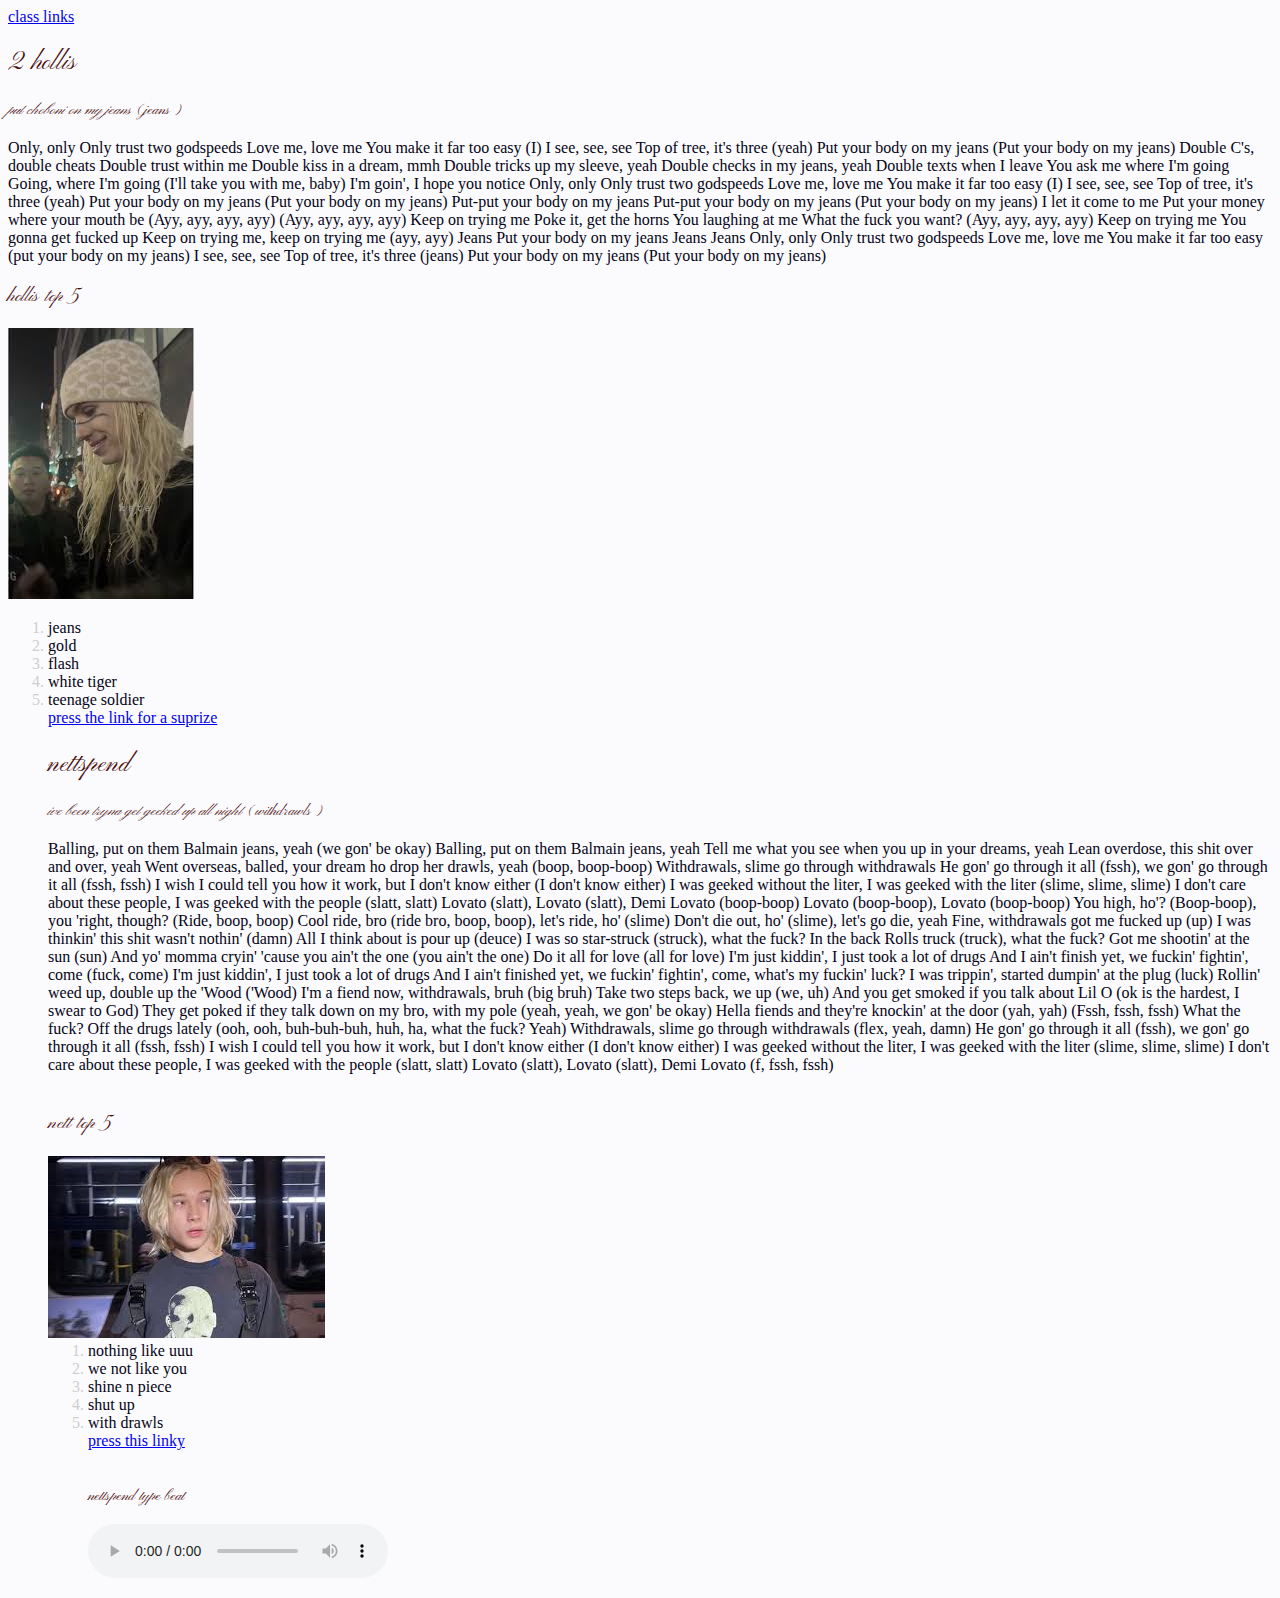
<file: index.html>
<!DOCTYPE html>
<html lang="en">

<head>
    <meta charset="UTF-8">
    <meta name="viewport" content="width=device-width, initial-scale=1.0">
    <title>Document</title>
    <link rel="preconnect" href="https://fonts.googleapis.com">
    <link rel="preconnect" href="https://fonts.gstatic.com" crossorigin>
    <link
        href="https://fonts.googleapis.com/css2?family=Kapakana:wght@300..400&family=Libre+Baskerville:ital,wght@0,400;0,700;1,400&display=swap"
        rel="stylesheet">
    <link rel="stylesheet" href="style.css" </head>

<body>
    <a href="class_links.html">class links</a>
    <h1> 2 hollis</h1>
    <h3><em>put choboni on my jeans</em> (jeans)</h3>
    <em></em> Only, only
    Only trust two godspeeds
    Love me, love me
    You make it far too easy
    (I) I see, see, see
    Top of tree, it's three (yeah)
    Put your body on my jeans
    (Put your body on my jeans)
    Double C's, double cheats
    Double trust within me
    Double kiss in a dream, mmh
    Double tricks up my sleeve, yeah
    Double checks in my jeans, yeah
    Double texts when I leave
    You ask me where I'm going
    Going, where I'm going
    (I'll take you with me, baby)
    I'm goin', I hope you notice
    Only, only
    Only trust two godspeeds
    Love me, love me
    You make it far too easy
    (I) I see, see, see
    Top of tree, it's three (yeah)
    Put your body on my jeans
    (Put your body on my jeans)
    Put-put your body on my jeans
    Put-put your body on my jeans
    (Put your body on my jeans)
    I let it come to me
    Put your money where your mouth be
    (Ayy, ayy, ayy, ayy)
    (Ayy, ayy, ayy, ayy)
    Keep on trying me
    Poke it, get the horns
    You laughing at me
    What the fuck you want? (Ayy, ayy, ayy, ayy)
    Keep on trying me
    You gonna get fucked up
    Keep on trying me, keep on trying me (ayy, ayy)
    Jeans
    Put your body on my jeans
    Jeans
    Jeans
    Only, only
    Only trust two godspeeds
    Love me, love me
    You make it far too easy (put your body on my jeans)
    I see, see, see
    Top of tree, it's three (jeans)
    Put your body on my jeans
    (Put your body on my jeans)


    <br>
    <h2>hollis top 5</h2><img 
        src="[data-uri]"alt="a 100x100 placeholder image.">
        <ol>
    <li>jeans</li>
    <li>gold</li>
    <li>flash</li>
    <li>white tiger</li>
    <li>teenage soldier</li>


</body><a href="https://www.youtube.com/watch?v=CjnFzPhM72I">press the link for a suprize</a>

<br>
<h1>nettspend</h1>
<h3><em>ive been tryna get geeked up all night </em>(withdrawls) </h3>
<em></em>Balling, put on them Balmain jeans, yeah (we gon' be okay)
Balling, put on them Balmain jeans, yeah
Tell me what you see when you up in your dreams, yeah
Lean overdose, this shit over and over, yeah
Went overseas, balled, your dream ho drop her drawls, yeah (boop, boop-boop)
Withdrawals, slime go through withdrawals
He gon' go through it all (fssh), we gon' go through it all (fssh, fssh)
I wish I could tell you how it work, but I don't know either (I don't know either)
I was geeked without the liter, I was geeked with the liter (slime, slime, slime)
I don't care about these people, I was geeked with the people (slatt, slatt)
Lovato (slatt), Lovato (slatt), Demi Lovato (boop-boop)
Lovato (boop-boop), Lovato (boop-boop)
You high, ho'? (Boop-boop), you 'right, though? (Ride, boop, boop)
Cool ride, bro (ride bro, boop, boop), let's ride, ho' (slime)
Don't die out, ho' (slime), let's go die, yeah
Fine, withdrawals got me fucked up (up)
I was thinkin' this shit wasn't nothin' (damn)
All I think about is pour up (deuce)
I was so star-struck (struck), what the fuck?
In the back Rolls truck (truck), what the fuck?
Got me shootin' at the sun (sun)
And yo' momma cryin' 'cause you ain't the one (you ain't the one)
Do it all for love (all for love)
I'm just kiddin', I just took a lot of drugs
And I ain't finish yet, we fuckin' fightin', come (fuck, come)
I'm just kiddin', I just took a lot of drugs
And I ain't finished yet, we fuckin' fightin', come, what's my fuckin' luck?
I was trippin', started dumpin' at the plug (luck)
Rollin' weed up, double up the 'Wood ('Wood)
I'm a fiend now, withdrawals, bruh (big bruh)
Take two steps back, we up (we, uh)
And you get smoked if you talk about Lil O (ok is the hardest, I swear to God)
They get poked if they talk down on my bro, with my pole (yeah, yeah, we gon' be okay)
Hella fiends and they're knockin' at the door (yah, yah)
(Fssh, fssh, fssh)
What the fuck? Off the drugs lately (ooh, ooh, buh-buh-buh, huh, ha, what the fuck? Yeah)
Withdrawals, slime go through withdrawals (flex, yeah, damn)
He gon' go through it all (fssh), we gon' go through it all (fssh, fssh)
I wish I could tell you how it work, but I don't know either (I don't know either)
I was geeked without the liter, I was geeked with the liter (slime, slime, slime)
I don't care about these people, I was geeked with the people (slatt, slatt)
Lovato (slatt), Lovato (slatt), Demi Lovato (f, fssh, fssh)
<br>

<br>
<h2>nett top 5</h2><img
    src="[data-uri]" alt="A 100x100 placeholder image.">
    <ol>
<li>nothing like uuu</li>
<li>we not like you</li>
<li>shine n piece</li>
<li>shut up</li>
<li>with drawls</li>


</body><a href="https://www.youtube.com/watch?v=l53HzGNazoY">press this linky </a>
<br>

<br>
<h3>nettspend type beat</h3>
<audio controls
    src="https://www.beepbox.co/#[base64]"
    </html>
</file>
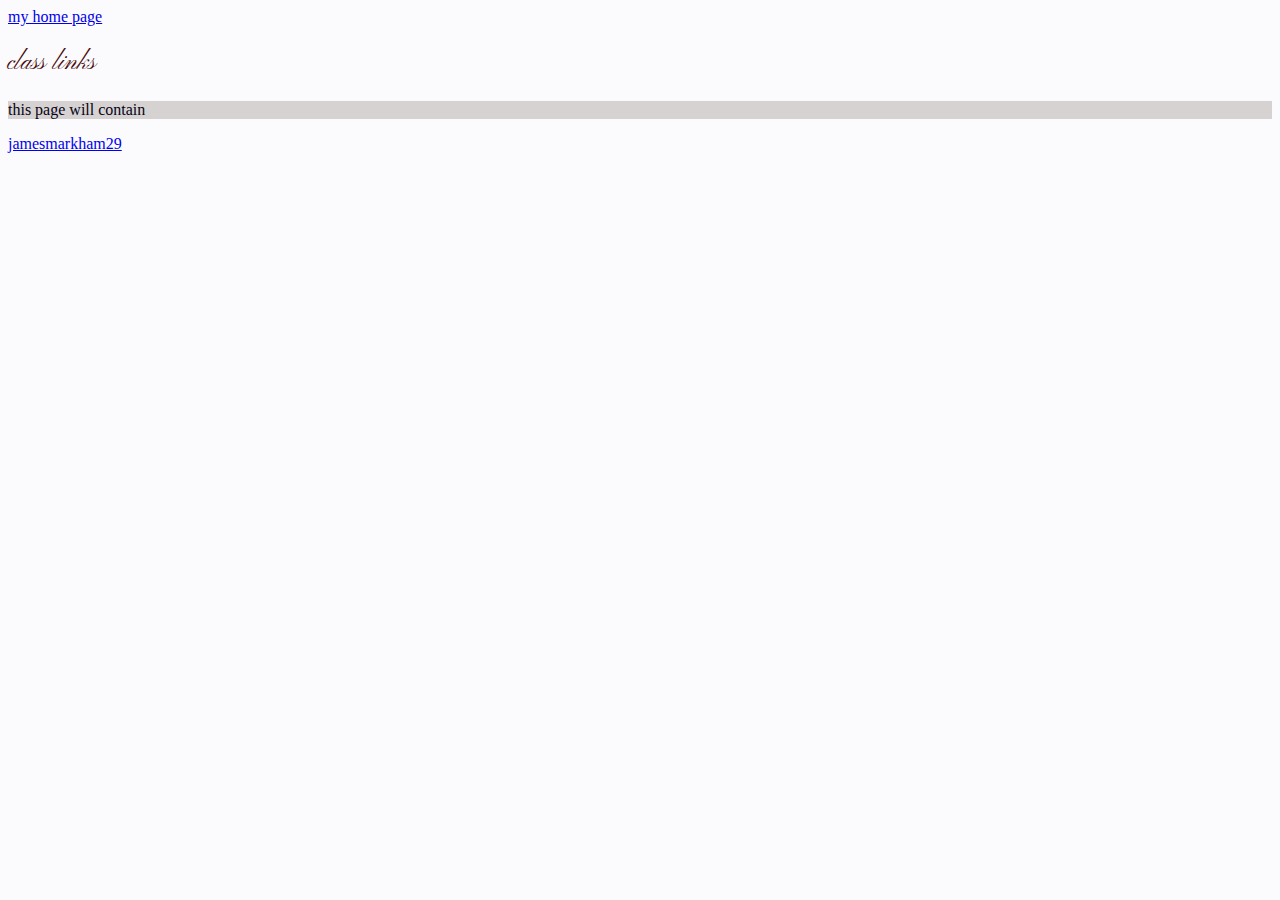
<file: class_links.html>
<!DOCTYPE html>
<html lang="en">
<head>
    <meta charset="UTF-8">
    <meta name="viewport" content="width=device-width, initial-scale=1.0">
    <title>class links</title>
    <link rel="preconnect" href="https://fonts.googleapis.com">
    <link rel="preconnect" href="https://fonts.gstatic.com" crossorigin>
    <link href="https://fonts.googleapis.com/css2?family=Kapakana:wght@300..400&family=Libre+Baskerville:ital,wght@0,400;0,700;1,400&display=swap" rel="stylesheet">
    <link rel="stylesheet" href="style.css">
</head>
<body>
    <a href="index.html">my home page</a>
    <h1>class links</h1>
    <p>this page will contain</p>
    <a href="https://jamesmarkham29.githun.io">jamesmarkham29</a>
</body>
</html>
</file>
<file: style.css>
html {
    --text: #050315;
--background: #fbfbfe;
--primary: #490b0b;
--secondary: #cecece;
--accent: #d7d2d2;
}

body {
    color: var(--text);
    background: var(--background);
    font-family: "libre basckervill" ;
}

h1,
h2,
h3 {
    color: var(--primary);
    font-family: "kapakana" ;
}

p {
    background: var(--accent);
}

li::marker {
    color: var(--secondary);
}

img {}
</file>
